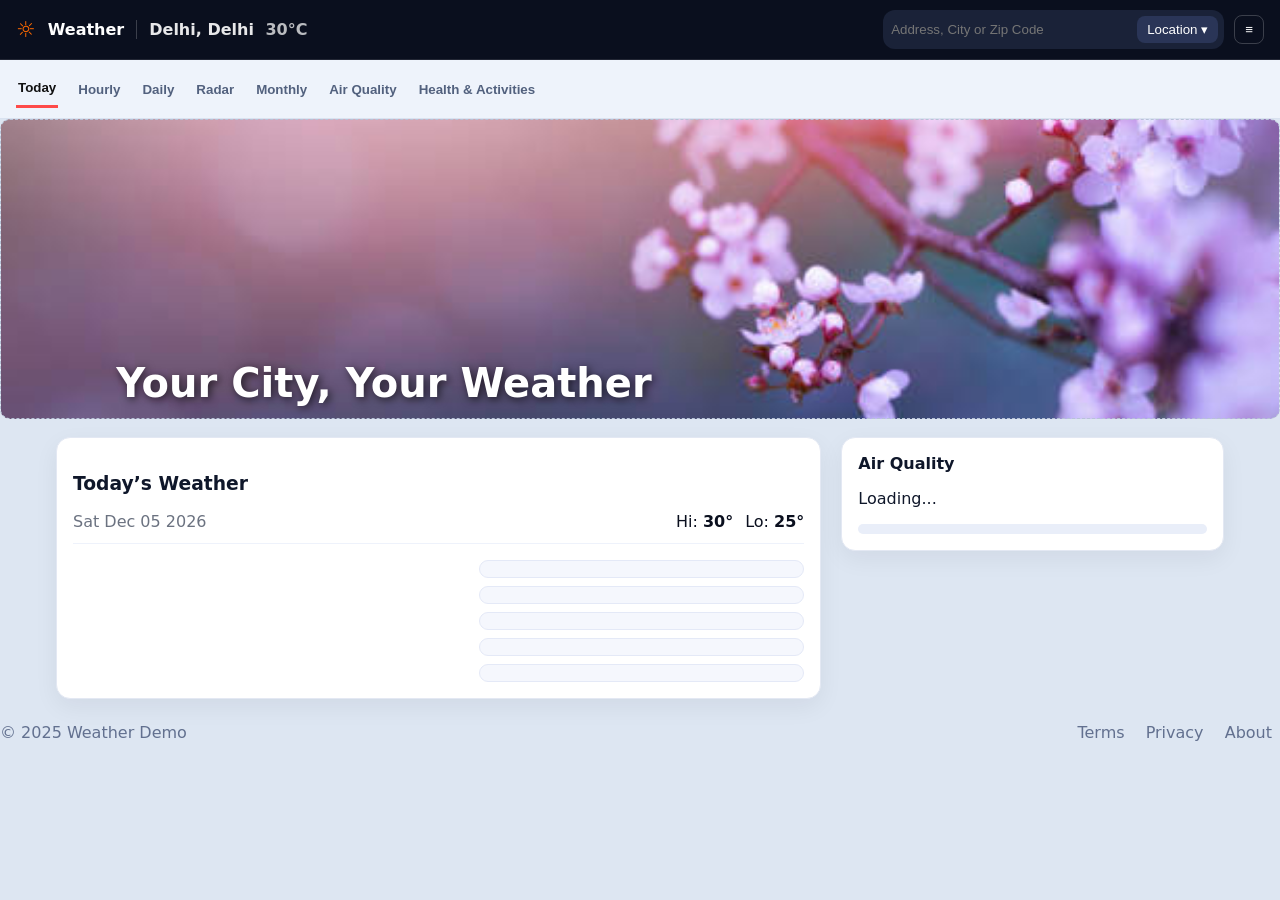
<file: index.html>
<!doctype html>
<html lang="en">
<head>
  <meta charset="utf-8" />
  <meta name="viewport" content="width=device-width, initial-scale=1" />
  <title>Weather Dashboard</title>
  <link rel="stylesheet" href="style.css" />
</head>
<body>
  <header class="topbar">
    <div class="brand">
      <span class="logo">☼</span>
      <span class="brand-name">Weather</span>
      <span class="location">Delhi, Delhi <span class="temp">30°C</span></span>
    </div>

    <div class="actions">
      <div class="searchbar">
        <input type="text" placeholder="Address, City or Zip Code" />
        <button class="select">Location ▾</button>
      </div>
      <button class="icon-btn" aria-label="Menu">≡</button>
    </div>
  </header>
  <nav class="tabs">
    <button class="tab active">Today</button>
    <button class="tab">Hourly</button>
    <button class="tab">Daily</button>
    <button class="tab">Radar</button>
    <button class="tab">Monthly</button>
    <button class="tab">Air Quality</button>
    <button class="tab">Health & Activities</button>
  </nav>
   <div class="coverPhoto">
    <div class="overtext">
  <div class="overlay-box">Your City, Your Weather</div>
</div>

   </div>
  <main class="container">
    <section class="main-col">
       
        <article class="card today">
        <header class="card-head">
          <div>
            <h3>Today’s Weather</h3>
            <p class="muted">Sun, Aug 31</p>
          </div>
          <div class="hi-lo">
            <span>Hi: <strong>30°</strong></span>
            <span>Lo: <strong>25°</strong></span>
          </div>
        </header>

        <div class="today-body">
          <div class="today-left">
            <div class="big-temp">
              <span class="emoji"></span>
              <span class="value"></span>
            </div>
            <p class="desc"></p>
            <ul class="facts">
              <li></li>
              <li></li>
              <li></li>
            </ul>
          </div>
          
          <div class="today-right">
            <div class="mini-hour">
              <div class="hour"><span></span><span></span><b></b></div>
              <div class="hour"><span></span><span></span><b></b></div>
              <div class="hour"><span></span><span></span><b></b></div>
              <div class="hour"><span></span><span></span><b></b></div>
              <div class="hour"><span></span><span></span><b></b></div>
            </div>
          </div>
        </div>
      </article>
    </section>

    <aside class="side-col">
      <div class="card side-card">
          <h4>Air Quality</h4>
          <p>Loading...</p>
          <div class="bar">
          <span style="width:0%"></span>
        </div>
      </div>
    </aside>

  </main>

  <footer class="footer">
    <span>© 2025 Weather Demo</span>
    <nav class="foot-links">
      <a href="#">Terms</a>
      <a href="#">Privacy</a>
      <a href="#">About</a>
    </nav>
  </footer>

  <script src="script.js"></script>
</body>
</html>
</file>
<file: style.css>
:root {
  --bg: #e9eff6;
  --ink: #0f172a;
  --muted: #6b7280;
  --card: #ffffff;
  --glass: rgba(255, 255, 255, 0.7);
  --brand: #ff6a00;
}

* {
  box-sizing: border-box;
}
html,
body {
  margin: 0;
  padding: 0;
  font-family: Inter, system-ui, -apple-system, Segoe UI, Roboto, Arial,
    sans-serif;
  color: var(--ink);
  background: #dde6f2;
}
img {
  max-width: 100%;
  display: block;
}

.topbar {
  position: sticky;
  top: 0;
  z-index: 20;
  background: #0a0f1e;
  color: #fff;
  border-bottom: 1px solid rgba(255, 255, 255, 0.1);
  padding: 10px 16px;
  display: flex;
  gap: 16px;
  align-items: center;
  justify-content: space-between;
}
.brand {
  display: flex;
  align-items: center;
  gap: 12px;
  font-weight: 600;
}
.logo {
  font-size: 22px;
  color: var(--brand);
}
.brand-name {
  border-right: 1px solid rgba(255, 255, 255, 0.2);
  padding-right: 12px;
}
.location {
  opacity: 0.9;
}
.temp {
  opacity: 0.8;
  margin-left: 6px;
}

.actions {
  display: flex;
  align-items: center;
  gap: 10px;
  flex-wrap: wrap;
}
.link {
  color: #cfd6e6;
  text-decoration: none;
  font-size: 14px;
}
.link:hover {
  color: #fff;
}
.icon-btn {
  background: transparent;
  border: 1px solid rgba(255, 255, 255, 0.2);
  color: #fff;
  border-radius: 8px;
  padding: 6px 10px;
  cursor: pointer;
}
.searchbar {
  display: flex;
  align-items: center;
  gap: 8px;
  background: #1a2238;
  border-radius: 12px;
  padding: 6px;
}
.searchbar input {
  border: none;
  outline: none;
  background: transparent;
  color: #fff;
  min-width: 240px;
}
.searchbar .select {
  border: none;
  background: #2a3557;
  color: #fff;
  border-radius: 8px;
  padding: 6px 10px;
  cursor: pointer;
}

.tabs {
  background: #eef3fb;
  border-bottom: 1px solid #d9e2f0;
  display: flex;
  gap: 18px;
  overflow: auto;
  padding: 10px 16px;
}
.tab {
  background: transparent;
  border: none;
  padding: 10px 2px;
  font-weight: 600;
  color: #52617e;
  cursor: pointer;
  white-space: nowrap;
}
.tab.active {
  color: #111;
  border-bottom: 3px solid #fe4a49;
}

.container {
  max-width: 1200px;
  margin: 18px auto;
  padding: 0 16px;
  display: grid;
  grid-template-columns: 1.6fr 0.8fr;
  gap: 20px;
}

.coverPhoto{
    border:1px dashed #b7c3d7;
    border-radius:10px;
    display:grid;
    place-items:center;
    height:220px;
    width: 100%;   
   background-image: url("bkg.jpg");
   background-repeat: no-repeat;
   background-size: cover;   
   background-position: center; 
   height: 300px;           
   margin: 0;
}
.overtext {
  position: absolute;       
  top: 40%;
  left: 30%;
  transform: translateX(-50%);
  color: white;
  font-size: 2.5rem;
  font-weight: bold;
  text-align: center;
  text-shadow: 2px 2px 8px rgba(0, 0, 0, 0.7); 
}

.ad-wide{height:220px}
.ad-rect{height:250px}

@media (max-width: 992px) {
  .container {
    grid-template-columns: 1fr;
  }
}
.card {
  background: var(--card);
  border-radius: 14px;
  border: 1px solid #e3e8f3;
  box-shadow: 0 8px 24px rgba(16, 24, 40, 0.06);
  padding: 16px;
}

.today .card-head {
  display: flex;
  align-items: flex-end;
  justify-content: space-between;
  border-bottom: 1px solid #eef2fb;
  padding-bottom: 12px;
}
.muted {
  color: var(--muted);
  margin: 4px 0 0;
}
.hi-lo {
  display: flex;
  gap: 12px;
  color: #0a0f1e;
}

.today-body {
  display: grid;
  grid-template-columns: 1.2fr 1fr;
  gap: 16px;
  padding-top: 16px;
}
@media (max-width: 768px) {
  .today-body {
    grid-template-columns: 1fr;
  }
}

.big-temp {
  display: flex;
  align-items: center;
  gap: 10px;
  font-size: 56px;
  font-weight: 700;
}
.big-temp .emoji {
  font-size: 44px;
}
.desc {
  margin: 6px 0 10px;
  font-weight: 600;
}
.facts {
  list-style: none;
  padding: 0;
  margin: 0;
  color: #475569;
  display: grid;
  gap: 6px;
}

.mini-hour {
  display: grid;
  gap: 8px;
}
.hour {
  display: grid;
  grid-template-columns: 80px 40px auto;
  align-items: center;
  background: #f5f7fd;
  border: 1px solid #e4e9f7;
  border-radius: 10px;
  padding: 8px 12px;
}
.hour b {
  justify-self: end;
}

.side-card h4 {
  margin: 0 0 6px;
}
.side-card .btn {
  margin-top: 10px;
  background: #0a66c2;
  color: #fff;
  border: none;
  border-radius: 10px;
  padding: 10px 12px;
  cursor: pointer;
}
.side-card .bar {
  height: 10px;
  border-radius: 999px;
  background: #e9eef9;
  margin-top: 8px;
  position: relative;
  overflow: hidden;
}
.side-card .bar span {
  position: absolute;
  left: 0;
  top: 0;
  height: 100%;
  background: #f39c12;
}

.footer {
    margin-top: auto;
    margin: 24px 0 40px;
  display: flex;
  align-items: center;
  justify-content: space-between;
  gap: 16px;
  color: #62708f;
  bottom: 0;
}
.foot-links a {
  color: #62708f;
  text-decoration: none;
  margin: 0 8px;
}
.foot-links a:hover {
  color: #334155;
}


@media (max-width: 992px) {
  .container {
    grid-template-columns: 1fr;
  }
}
@media (max-width: 768px) {
  .topbar {
    flex-direction: column;
    align-items: flex-start;
    gap: 10px;
  }

  .searchbar input {
    min-width: 150px;
  }

  .tabs {
    flex-wrap: wrap;
    gap: 8px;
    padding: 8px;
  }

  .big-temp {
    font-size: 36px;
  }

  .today-body {
    grid-template-columns: 1fr;
  }

  .mini-hour .hour {
    grid-template-columns: 60px 30px auto;
  }

  .overtext {
    font-size: 1.8rem;
    top: 35%;
    left: 50%;
    transform: translate(-50%, -50%);
  }
}
@media (max-width: 480px) {
  .coverPhoto {
    height: 150px;
  }

  .overtext {
    font-size: 1.4rem;
  }
}

@media (max-width: 768px) {
  .side-card .btn {
    padding: 8px 10px;
    font-size: 14px;
  }

  .side-card .bar {
    height: 8px;
  }
}
/* .weather-icon {
  max-width: 50px;
} */

@media (max-width: 480px) {
  .weather-icon {
    max-width: 35px;
  }
}
</file>
<file: style1.css>
:root {
  --bg: #e9eff6;
  --ink: #0f172a;
  --muted: #6b7280;
  --card: #ffffff;
  --glass: rgba(255, 255, 255, 0.7);
  --brand: #ff6a00;
}

* {
  box-sizing: border-box;
}
html,
body {
  margin: 0;
  padding: 0;
  font-family: Inter, system-ui, -apple-system, Segoe UI, Roboto, Arial,
    sans-serif;
  color: var(--ink);
  background: #dde6f2;
}
img {
  max-width: 100%;
  display: block;
}

.topbar {
  position: sticky;
  top: 0;
  z-index: 20;
  background: #0a0f1e;
  color: #fff;
  border-bottom: 1px solid rgba(255, 255, 255, 0.1);
  padding: 10px 16px;
  display: flex;
  gap: 16px;
  align-items: center;
  justify-content: space-between;
}
.brand {
  display: flex;
  align-items: center;
  gap: 12px;
  font-weight: 600;
}
.logo {
  font-size: 22px;
  color: var(--brand);
}
.brand-name {
  border-right: 1px solid rgba(255, 255, 255, 0.2);
  padding-right: 12px;
}
.location {
  opacity: 0.9;
}
.temp {
  opacity: 0.8;
  margin-left: 6px;
}

.actions {
  display: flex;
  align-items: center;
  gap: 10px;
  flex-wrap: wrap;
}
.link {
  color: #cfd6e6;
  text-decoration: none;
  font-size: 14px;
}
.link:hover {
  color: #fff;
}
.icon-btn {
  background: transparent;
  border: 1px solid rgba(255, 255, 255, 0.2);
  color: #fff;
  border-radius: 8px;
  padding: 6px 10px;
  cursor: pointer;
}
.searchbar {
  display: flex;
  align-items: center;
  gap: 8px;
  background: #1a2238;
  border-radius: 12px;
  padding: 6px;
}
.searchbar input {
  border: none;
  outline: none;
  background: transparent;
  color: #fff;
  min-width: 240px;
}
.searchbar .select {
  border: none;
  background: #2a3557;
  color: #fff;
  border-radius: 8px;
  padding: 6px 10px;
  cursor: pointer;
}

.tabs {
  background: #eef3fb;
  border-bottom: 1px solid #d9e2f0;
  display: flex;
  gap: 18px;
  overflow: auto;
  padding: 10px 16px;
}
.tab {
  background: transparent;
  border: none;
  padding: 10px 2px;
  font-weight: 600;
  color: #52617e;
  cursor: pointer;
  white-space: nowrap;
}
.tab.active {
  color: #111;
  border-bottom: 3px solid #fe4a49;
}

.container {
  max-width: 1200px;
  margin: 18px auto;
  padding: 0 16px;
  display: grid;
  grid-template-columns: 1.6fr 0.8fr;
  gap: 20px;
}

.coverPhoto{
    border:1px dashed #b7c3d7;
    border-radius:10px;
    display:grid;
    place-items:center;
    height:220px;
    width: 100%;   
   background-image: url("bkg.jpg");
   background-repeat: no-repeat;
   background-size: cover;   
   background-position: center; 
   height: 300px;           
   margin: 0;
}
.overtext {
  position: absolute;       
  top: 40%;
  left: 30%;
  transform: translateX(-50%);
  color: white;
  font-size: 2.5rem;
  font-weight: bold;
  text-align: center;
  text-shadow: 2px 2px 8px rgba(0, 0, 0, 0.7); 
}

.ad-wide{height:220px}
.ad-rect{height:250px}

@media (max-width: 992px) {
  .container {
    grid-template-columns: 1fr;
  }
}
.card {
  background: var(--card);
  border-radius: 14px;
  border: 1px solid #e3e8f3;
  box-shadow: 0 8px 24px rgba(16, 24, 40, 0.06);
  padding: 16px;
}

.today .card-head {
  display: flex;
  align-items: flex-end;
  justify-content: space-between;
  border-bottom: 1px solid #eef2fb;
  padding-bottom: 12px;
}
.muted {
  color: var(--muted);
  margin: 4px 0 0;
}
.hi-lo {
  display: flex;
  gap: 12px;
  color: #0a0f1e;
}

.today-body {
  display: grid;
  grid-template-columns: 1.2fr 1fr;
  gap: 16px;
  padding-top: 16px;
}
@media (max-width: 768px) {
  .today-body {
    grid-template-columns: 1fr;
  }
}

.big-temp {
  display: flex;
  align-items: center;
  gap: 10px;
  font-size: 56px;
  font-weight: 700;
}
.big-temp .emoji {
  font-size: 44px;
}
.desc {
  margin: 6px 0 10px;
  font-weight: 600;
}
.facts {
  list-style: none;
  padding: 0;
  margin: 0;
  color: #475569;
  display: grid;
  gap: 6px;
}

.mini-hour {
  display: grid;
  gap: 8px;
}
.hour {
  display: grid;
  grid-template-columns: 80px 40px auto;
  align-items: center;
  background: #f5f7fd;
  border: 1px solid #e4e9f7;
  border-radius: 10px;
  padding: 8px 12px;
}
.hour b {
  justify-self: end;
}

.side-card h4 {
  margin: 0 0 6px;
}
.side-card .btn {
  margin-top: 10px;
  background: #0a66c2;
  color: #fff;
  border: none;
  border-radius: 10px;
  padding: 10px 12px;
  cursor: pointer;
}
.side-card .bar {
  height: 10px;
  border-radius: 999px;
  background: #e9eef9;
  margin-top: 8px;
  position: relative;
  overflow: hidden;
}
.side-card .bar span {
  position: absolute;
  left: 0;
  top: 0;
  height: 100%;
  background: #f39c12;
}

.footer {
    margin-top: auto;
    margin: 24px 0 40px;
  display: flex;
  align-items: center;
  justify-content: space-between;
  gap: 16px;
  color: #62708f;
  bottom: 0;
}
.foot-links a {
  color: #62708f;
  text-decoration: none;
  margin: 0 8px;
}
.foot-links a:hover {
  color: #334155;
}


@media (max-width: 992px) {
  .container {
    grid-template-columns: 1fr;
  }
}
@media (max-width: 768px) {
  .topbar {
    flex-direction: column;
    align-items: flex-start;
    gap: 10px;
  }

  .searchbar input {
    min-width: 150px;
  }

  .tabs {
    flex-wrap: wrap;
    gap: 8px;
    padding: 8px;
  }

  .big-temp {
    font-size: 36px;
  }

  .today-body {
    grid-template-columns: 1fr;
  }

  .mini-hour .hour {
    grid-template-columns: 60px 30px auto;
  }

  .overtext {
    font-size: 1.8rem;
    top: 35%;
    left: 50%;
    transform: translate(-50%, -50%);
  }
}
@media (max-width: 480px) {
  .coverPhoto {
    height: 150px;
  }

  .overtext {
    font-size: 1.4rem;
  }
}

@media (max-width: 768px) {
  .side-card .btn {
    padding: 8px 10px;
    font-size: 14px;
  }

  .side-card .bar {
    height: 8px;
  }
}
/* .weather-icon {
  max-width: 50px;
} */

@media (max-width: 480px) {
  .weather-icon {
    max-width: 35px;
  }
}
</file>
